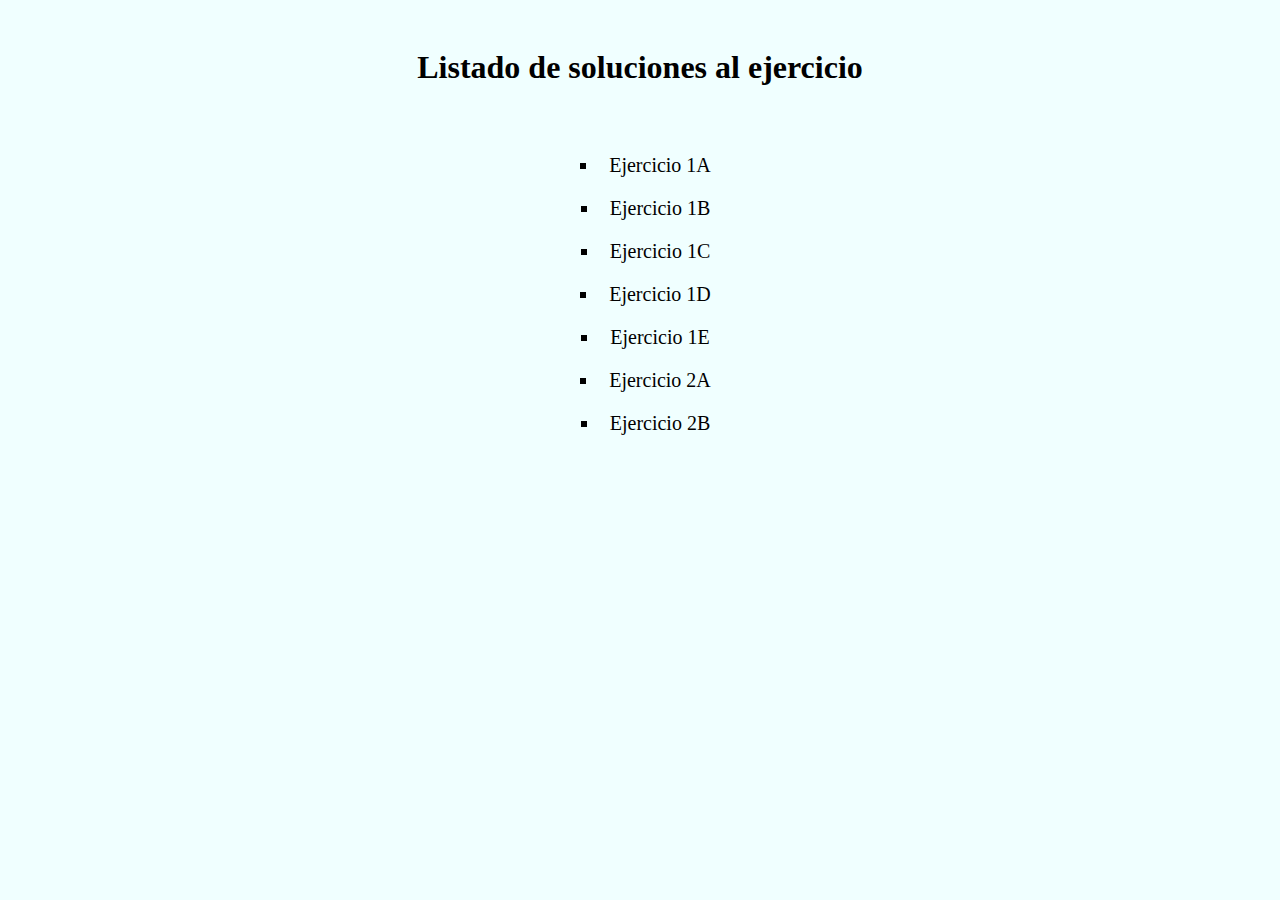
<file: index.html>
<html lang="en">
  <head>
    <meta charset="UTF-8" />
    <meta http-equiv="X-UA-Compatible" content="IE=edge" />
    <meta name="viewport" content="width=device-width, initial-scale=1.0" />
    <title>Listado de soluciones al ejercicio</title>
    <link rel="stylesheet" href="./main.css" />
  </head>
  <body>
    <header class="header">
      <h1>Listado de soluciones al ejercicio</h1>
    </header>
    <main>
      <ul class="list">
        <li><a href="./ejercicio1a.html">Ejercicio 1A</a></li>
        <li><a href="./ejercicio1b.html">Ejercicio 1B</a></li>
        <li><a href="./ejercicio1c.html">Ejercicio 1C</a></li>
        <li><a href="./ejercicio1d.html">Ejercicio 1D</a></li>
        <li><a href="./ejercicio1e.html">Ejercicio 1E</a></li>
        <li><a href="./ejercicio2a.html">Ejercicio 2A</a></li>
        <li><a href="./ejercicio2b.html">Ejercicio 2B</a></li>
      </ul>
    </main>
  </body>
</html>
</file>
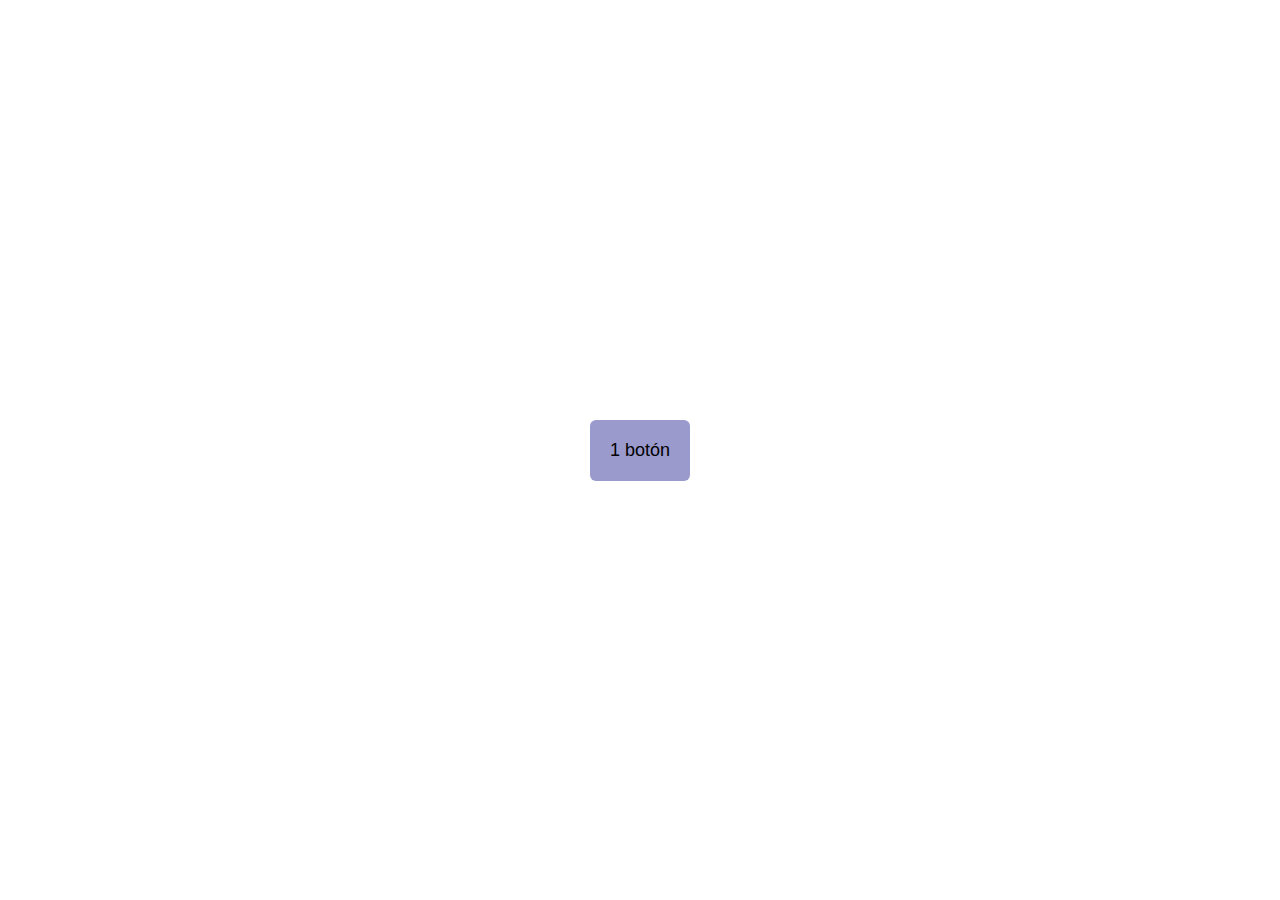
<file: ejercicio1a.html>
<html lang="en">
  <head>
    <meta charset="UTF-8" />
    <meta http-equiv="X-UA-Compatible" content="IE=edge" />
    <meta name="viewport" content="width=device-width, initial-scale=1.0" />
    <title>Prueba de codigo</title>
    <link rel="stylesheet" href="./ejercicio1a.css" />
  </head>
  <body>
    <script src="./ejercicio1a.js"></script>
  </body>
</html>
</file>
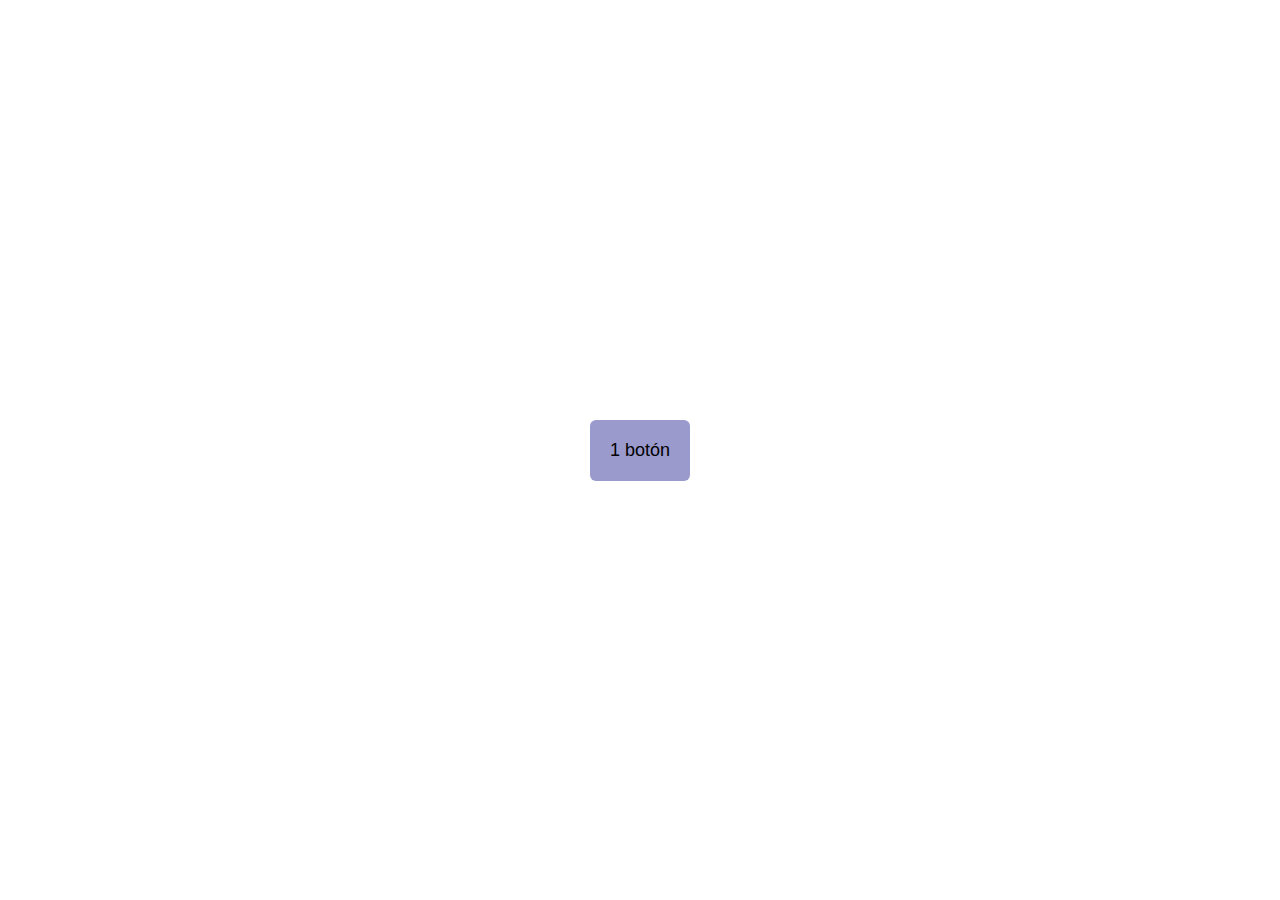
<file: ejercicio1b.html>
<html lang="en">
  <head>
    <meta charset="UTF-8" />
    <meta http-equiv="X-UA-Compatible" content="IE=edge" />
    <meta name="viewport" content="width=device-width, initial-scale=1.0" />
    <title>Prueba de codigo</title>
    <link rel="stylesheet" href="./ejercicio1b.css" />
  </head>
  <body>
    <script src="./ejercicio1b.js"></script>
  </body>
</html>
</file>
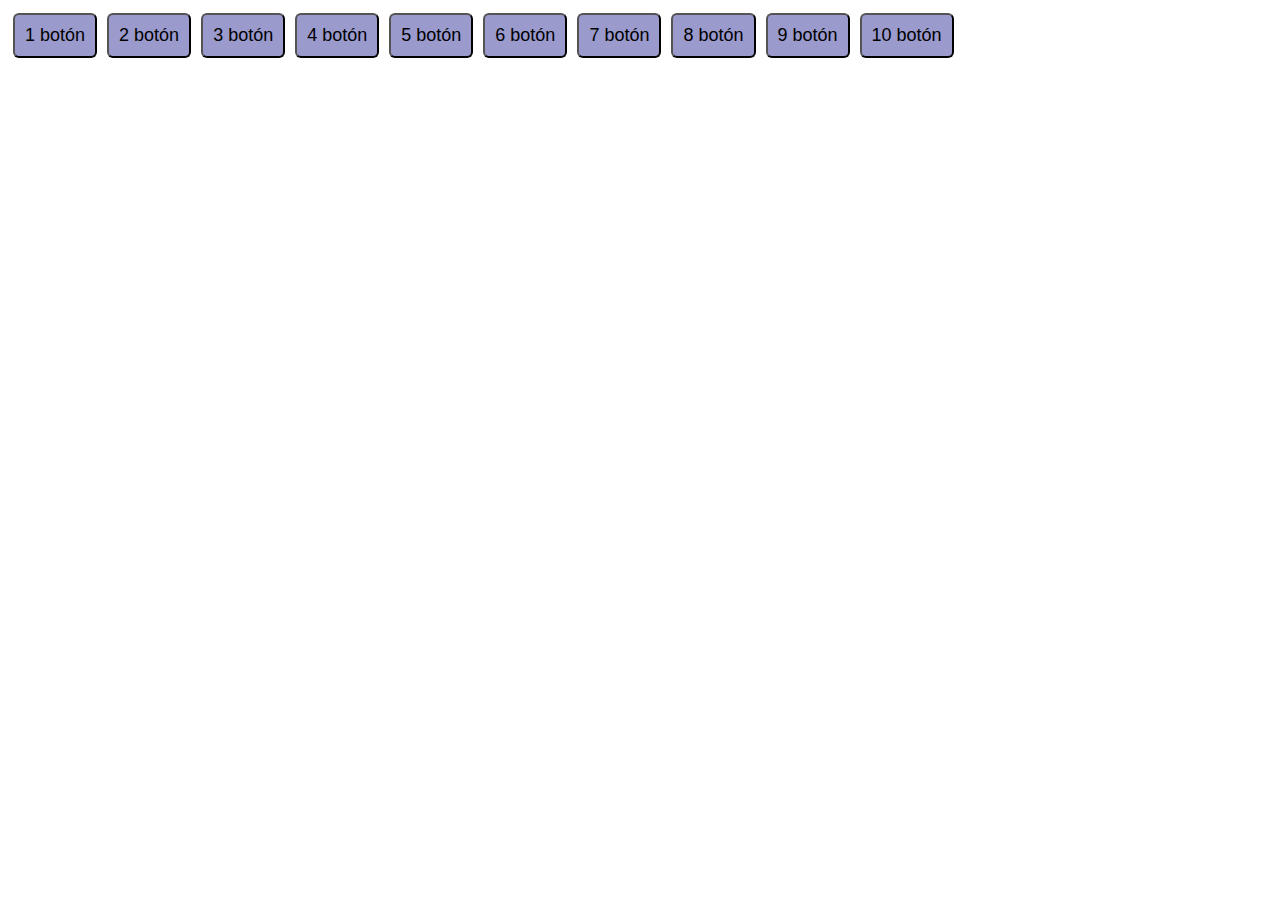
<file: ejercicio1c.html>
<html lang="en">
  <head>
    <meta charset="UTF-8" />
    <meta http-equiv="X-UA-Compatible" content="IE=edge" />
    <meta name="viewport" content="width=device-width, initial-scale=1.0" />
    <title>Prueba de codigo</title>
    <link rel="stylesheet" href="./ejercicio1c.css" />
  </head>
  <body>
    <script src="./ejercicio1c.js"></script>
  </body>
</html>
</file>
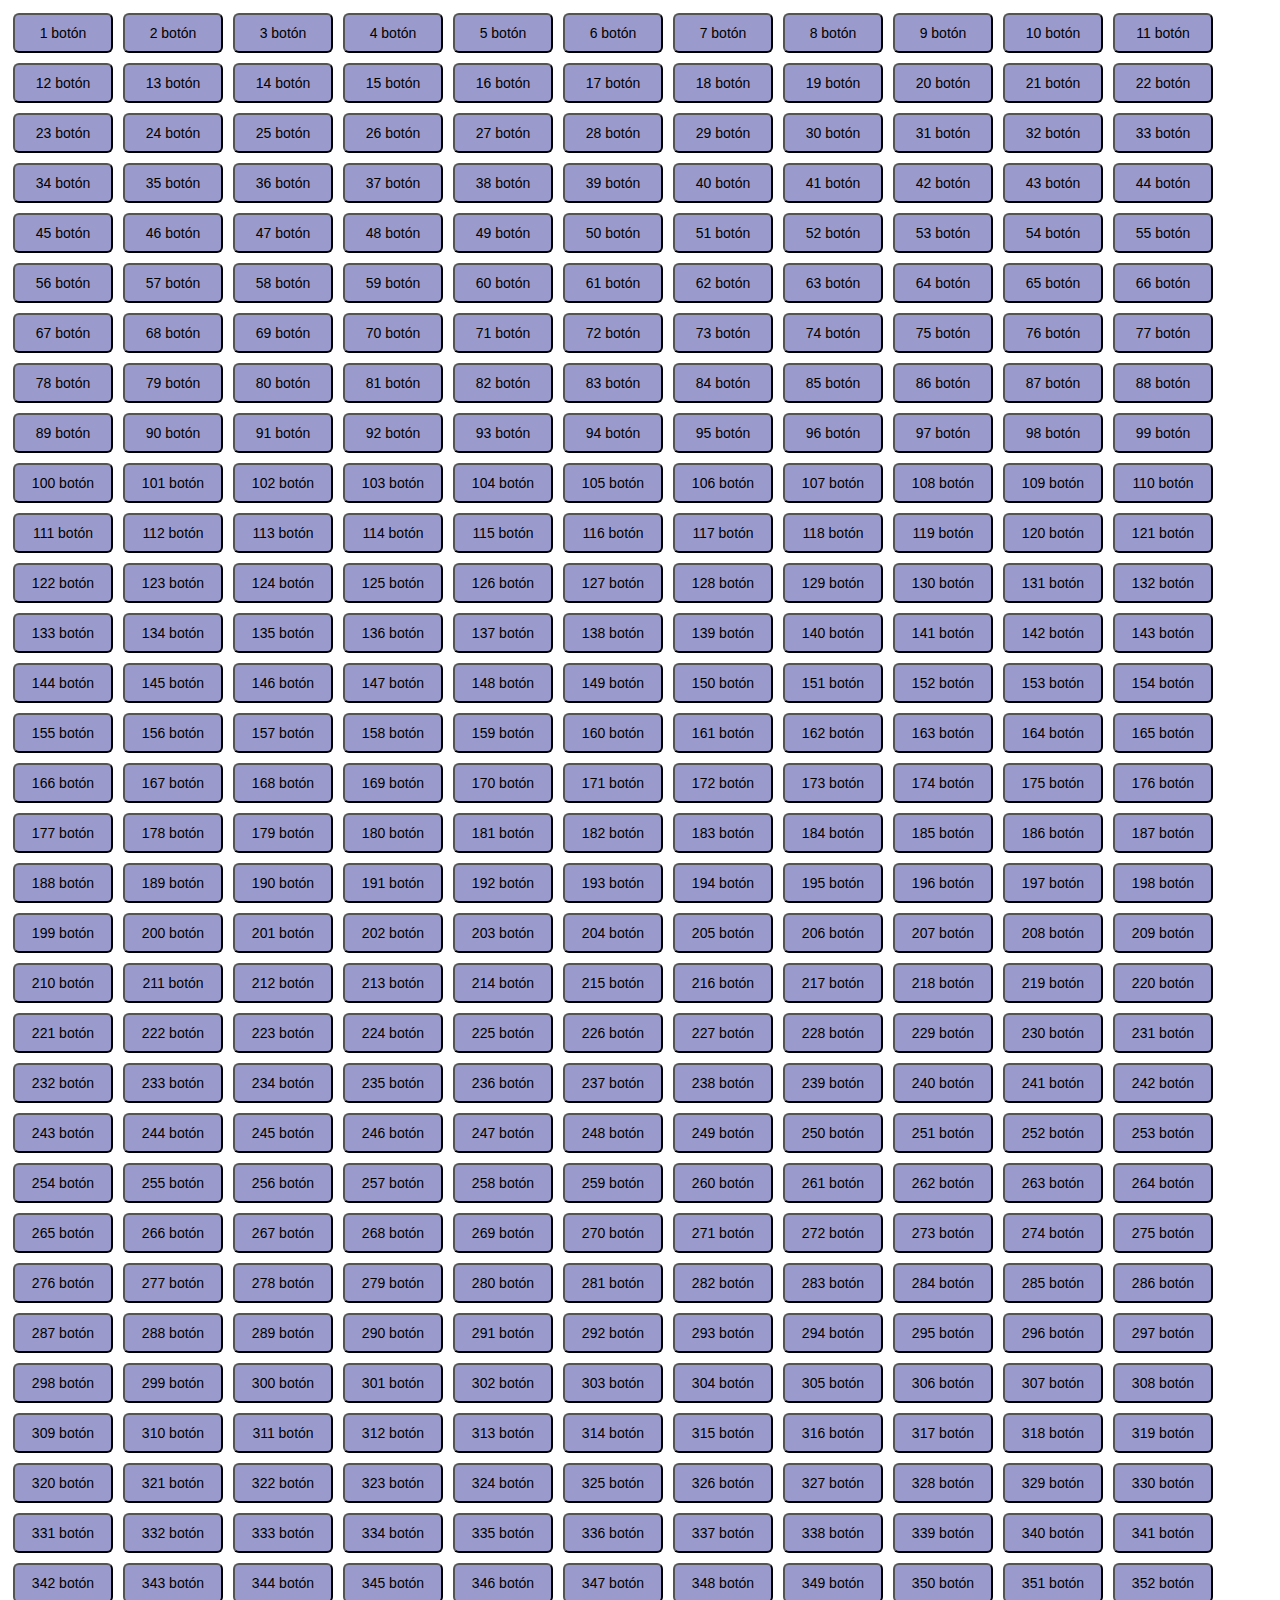
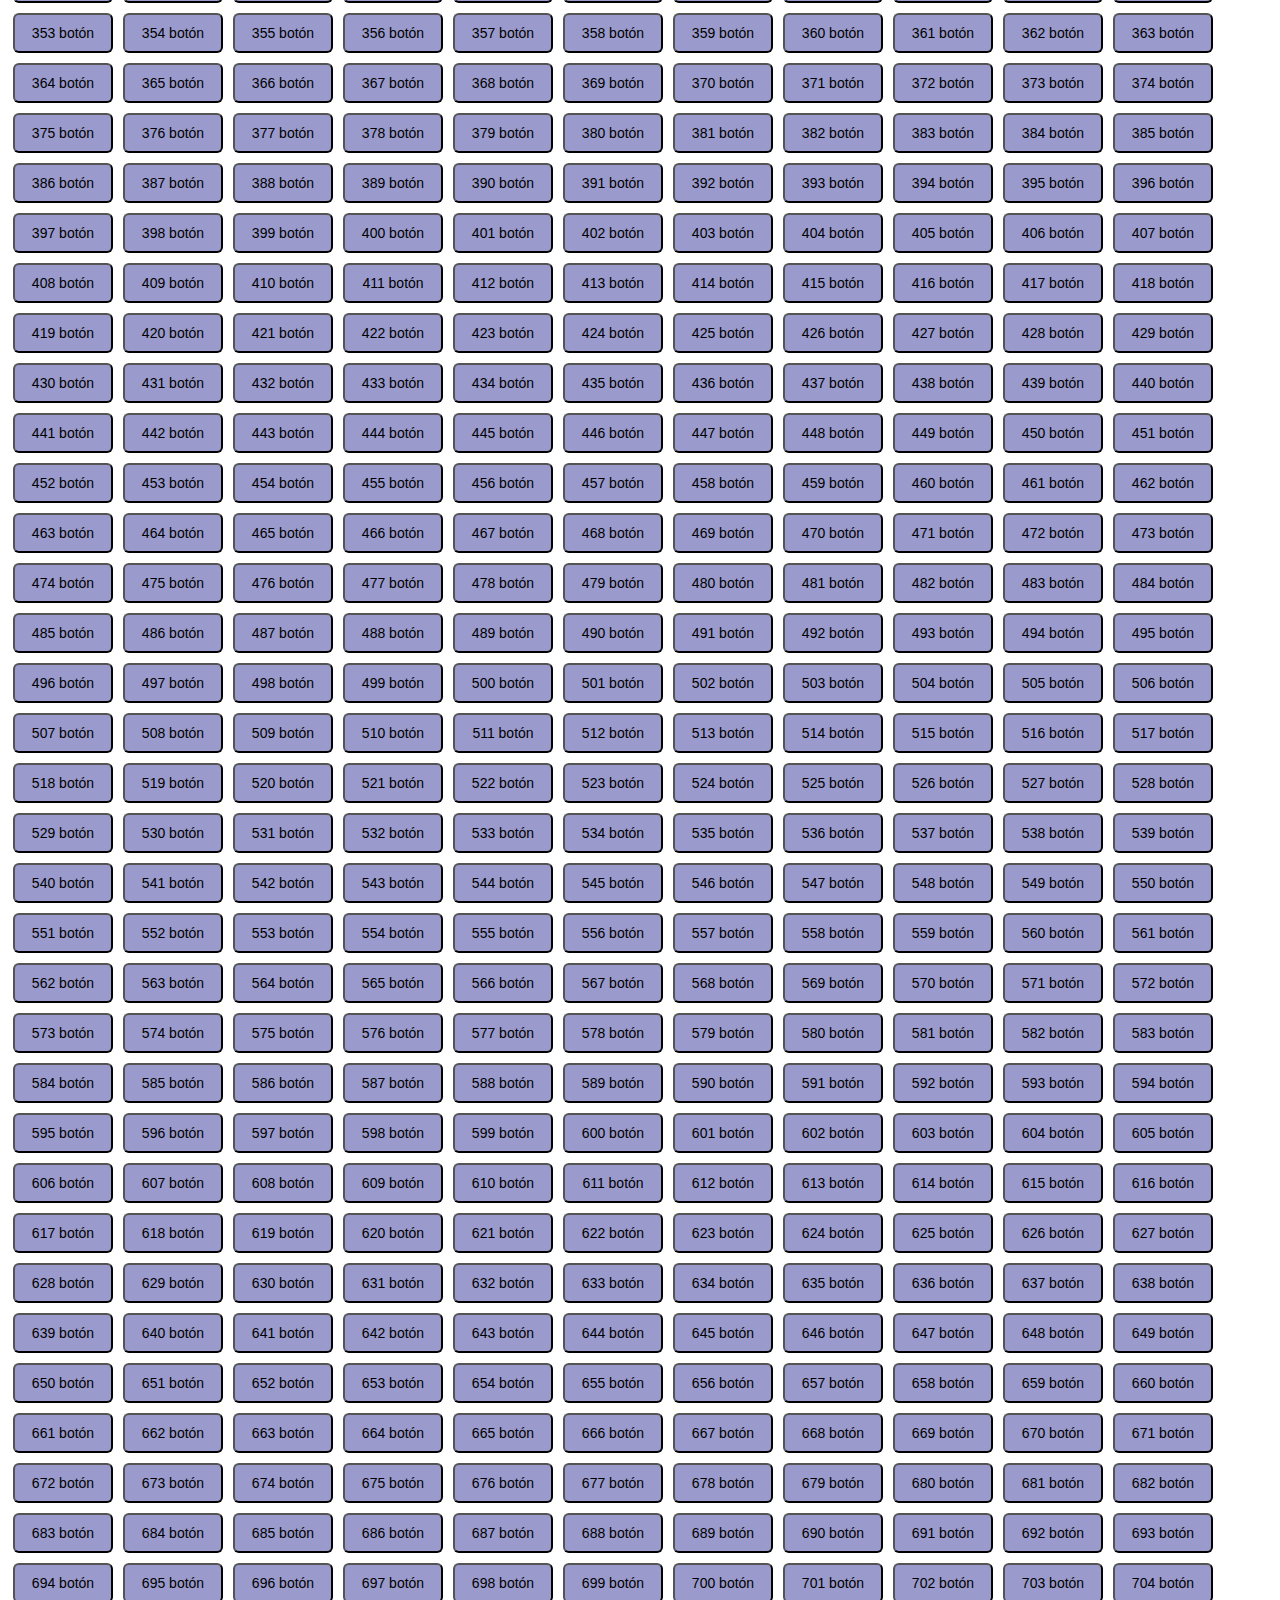
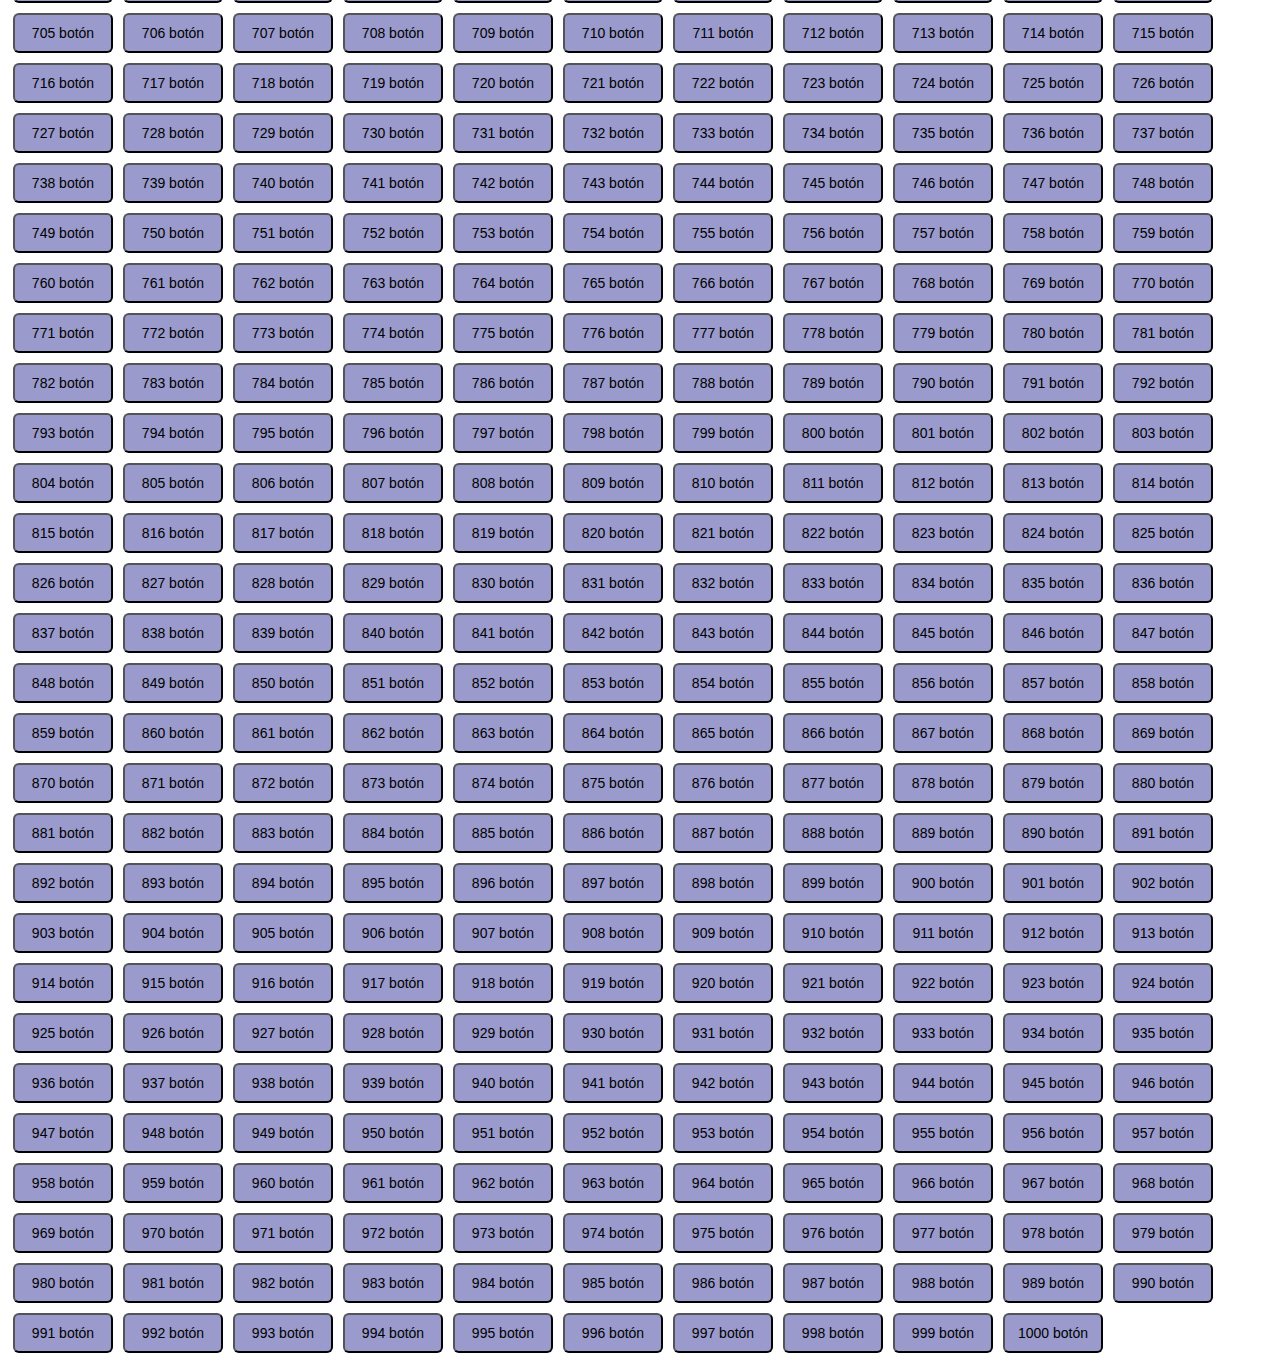
<file: ejercicio1d.html>
<html lang="en">
  <head>
    <meta charset="UTF-8" />
    <meta http-equiv="X-UA-Compatible" content="IE=edge" />
    <meta name="viewport" content="width=device-width, initial-scale=1.0" />
    <title>Prueba de codigo</title>
    <link rel="stylesheet" href="./ejercicio1d.css" />
  </head>
  <body>
    <script src="./ejercicio1d.js"></script>
  </body>
</html>
</file>
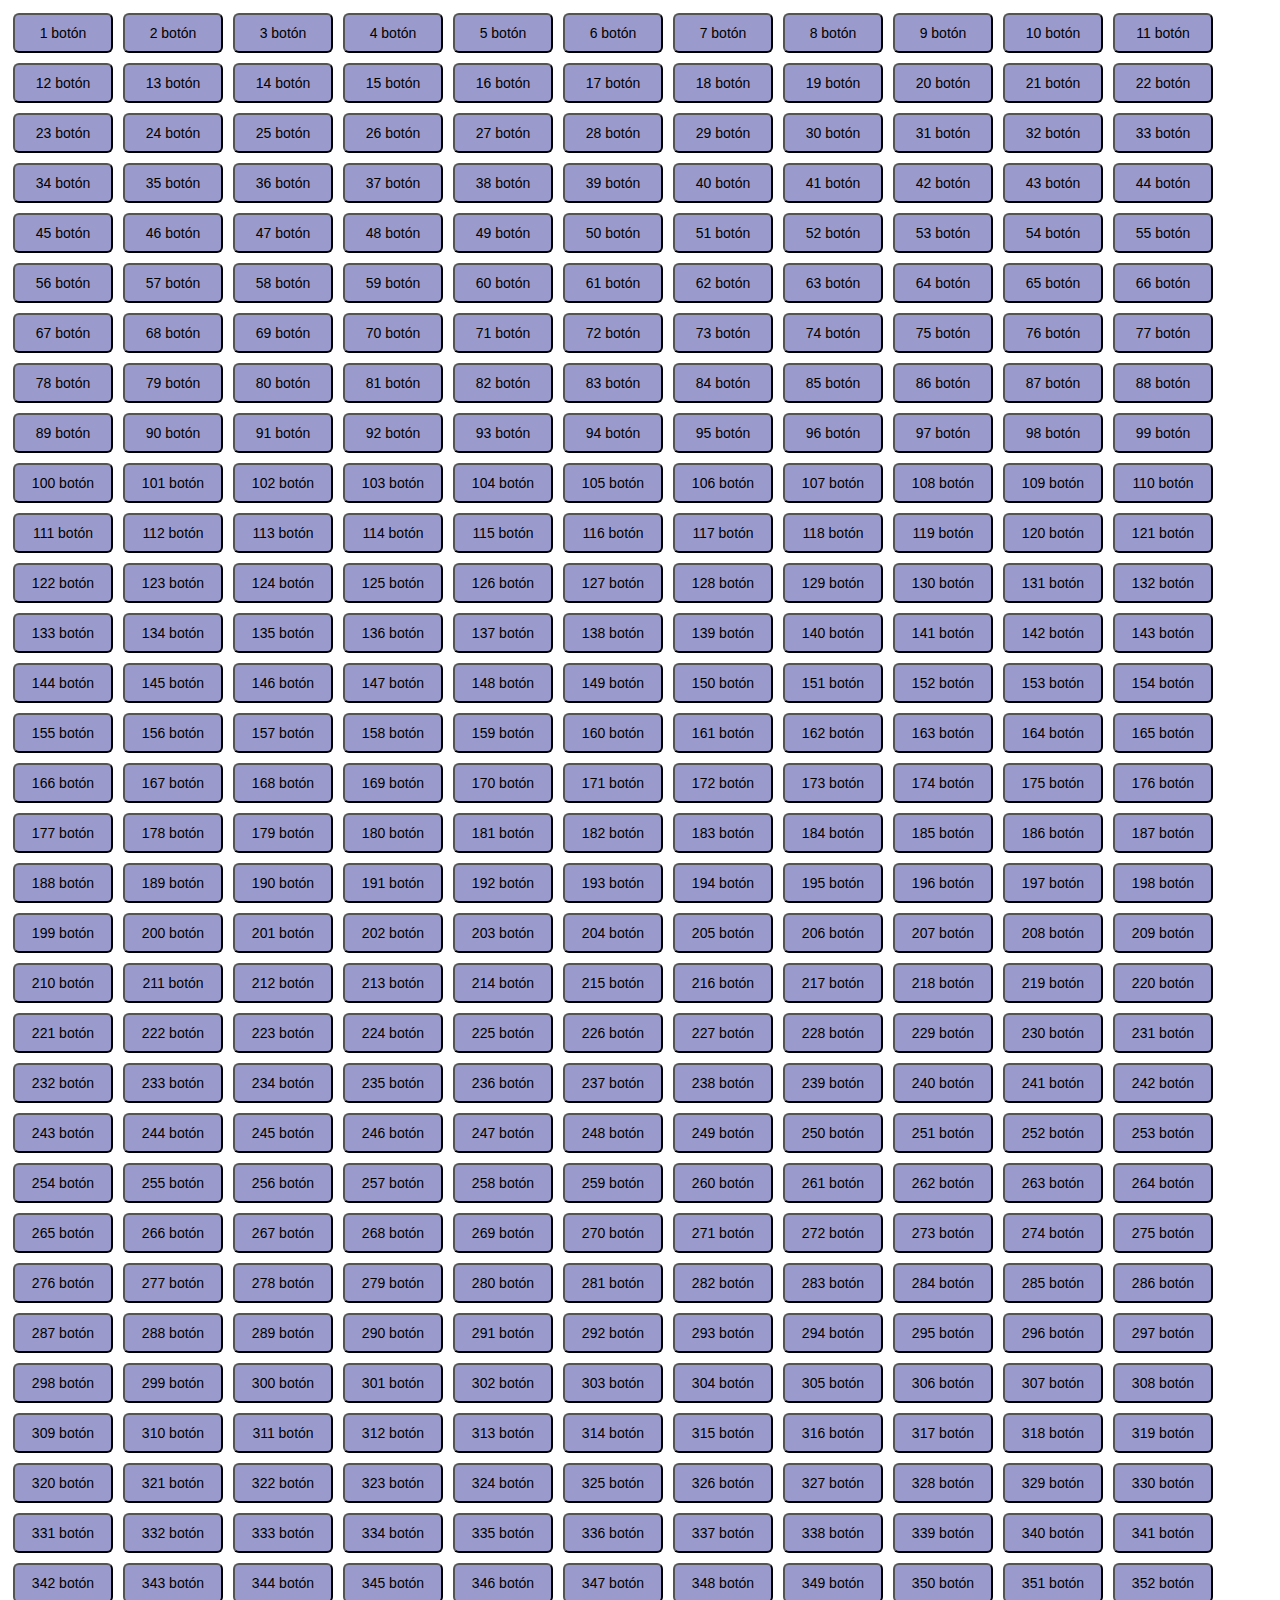
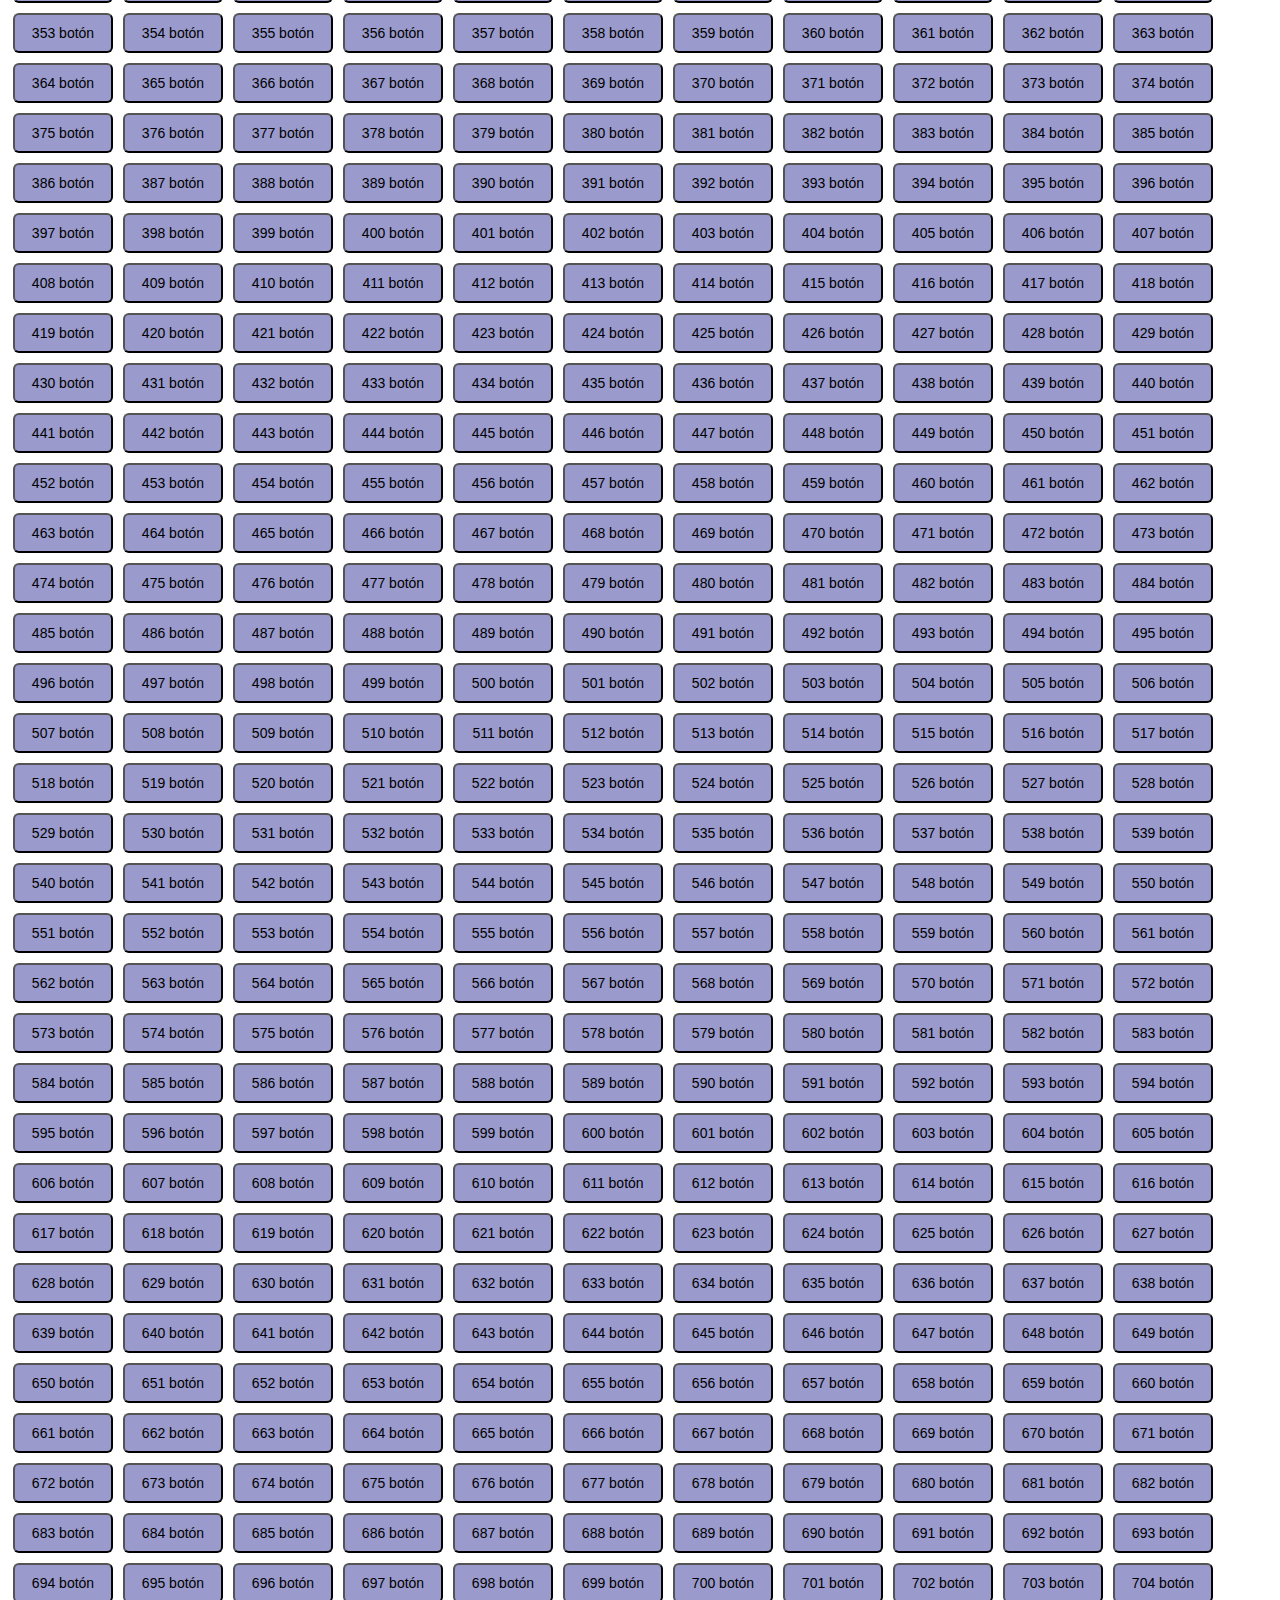
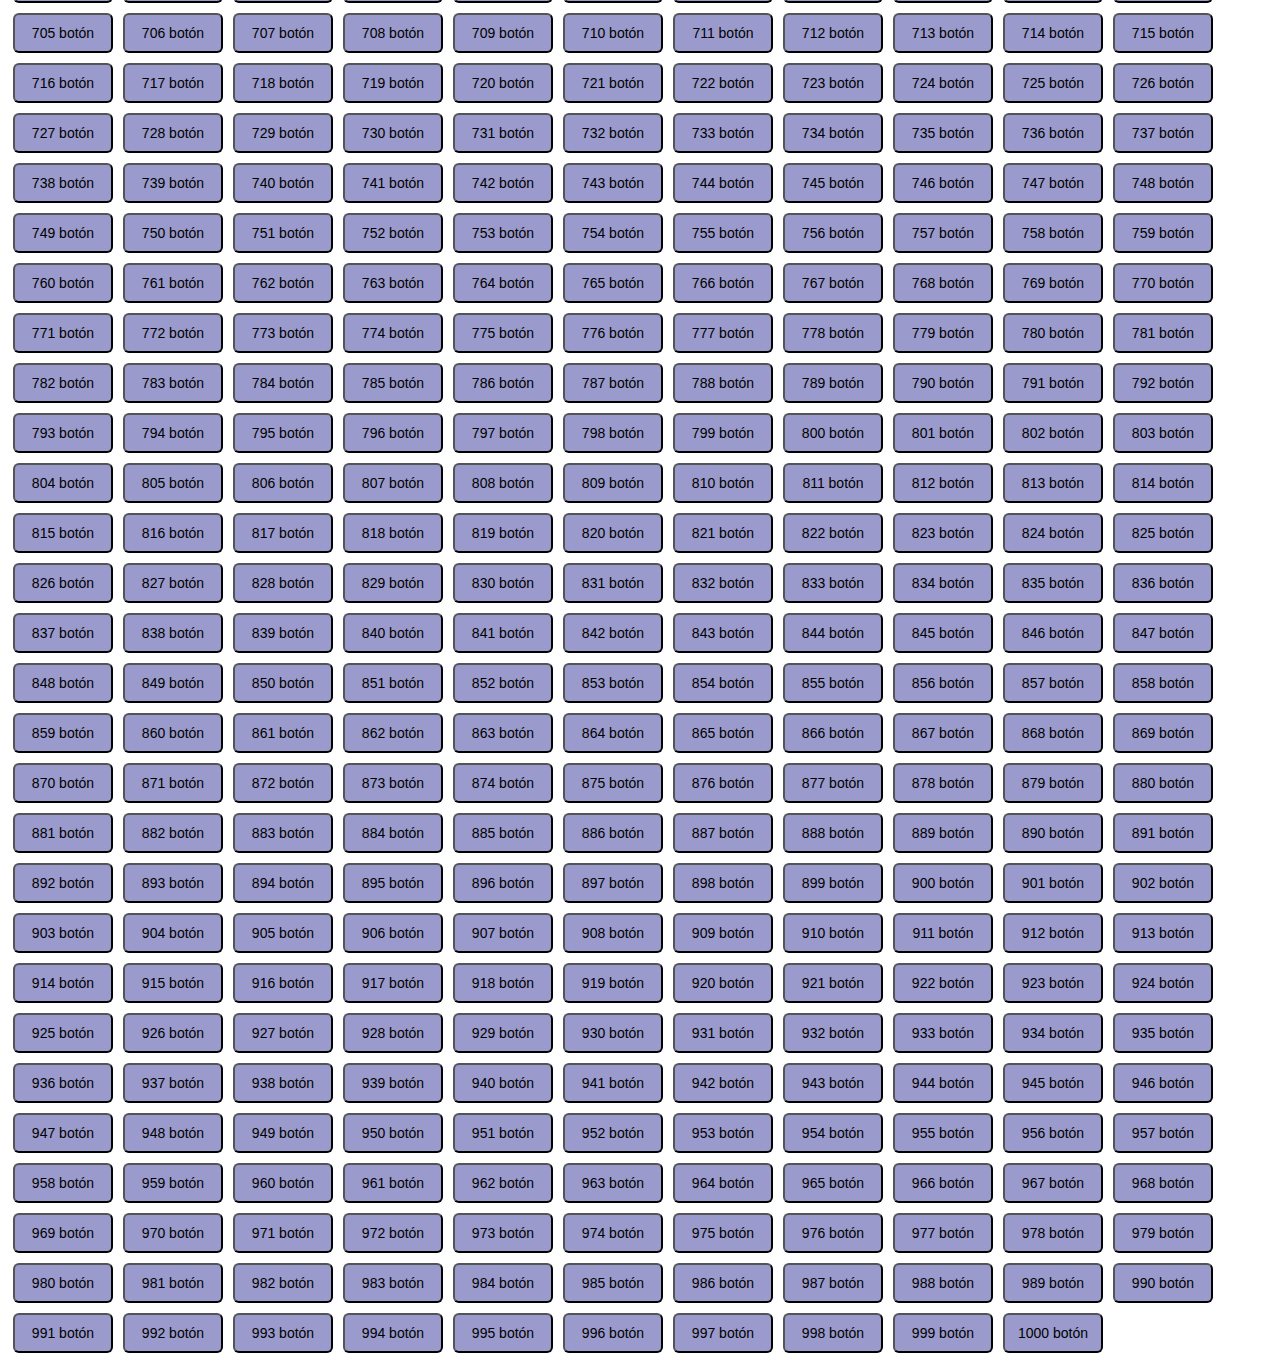
<file: ejercicio1e.html>
<html lang="en">
  <head>
    <meta charset="UTF-8" />
    <meta http-equiv="X-UA-Compatible" content="IE=edge" />
    <meta name="viewport" content="width=device-width, initial-scale=1.0" />
    <title>Prueba de codigo</title>
    <link rel="stylesheet" href="./ejercicio1e.css" />
  </head>
  <body>
    <script src="./ejercicio1e.js"></script>
  </body>
</html>
</file>
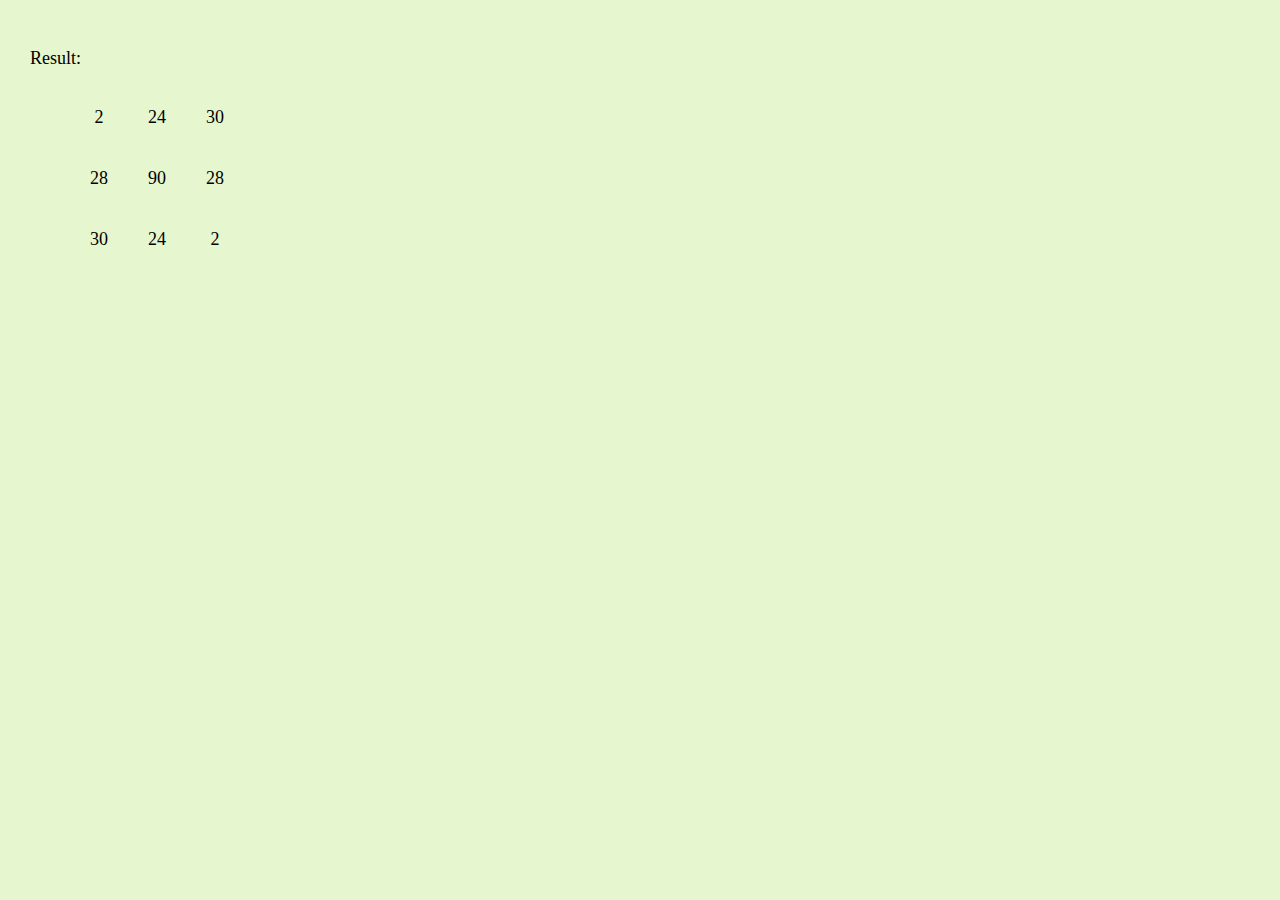
<file: ejercicio2a.html>
<html lang="en">
  <head>
    <meta charset="UTF-8" />
    <meta http-equiv="X-UA-Compatible" content="IE=edge" />
    <meta name="viewport" content="width=device-width, initial-scale=1.0" />
    <title>Prueba de codigo</title>
    <link rel="stylesheet" href="./ejercicio2a.css" />
  </head>
  <body>
    <section>
      <p>Result:</p>
      <div id="result" class="result"></div>
    </section>
    <script src="./ejercicio2a.js"></script>
  </body>
</html>
</file>
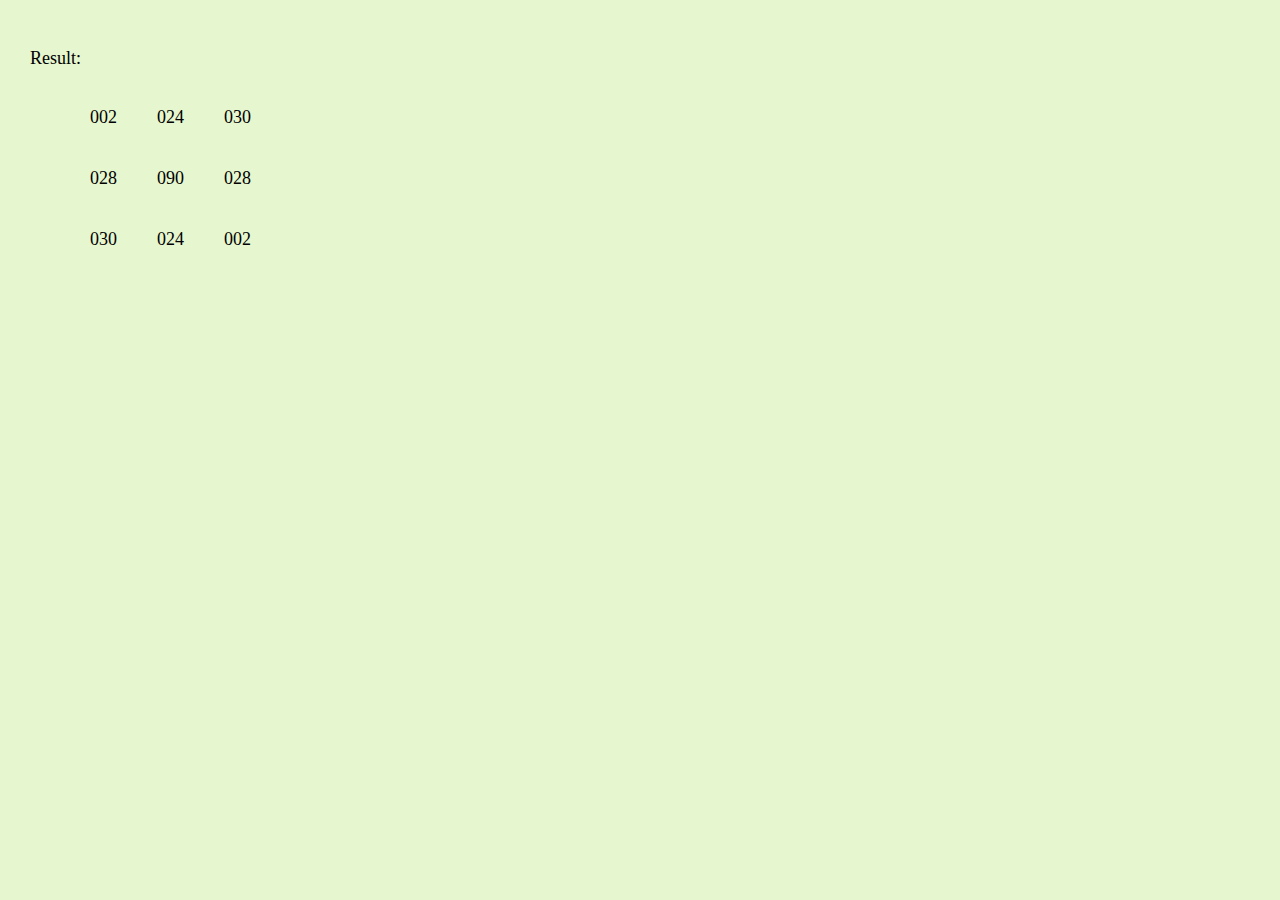
<file: ejercicio2b.html>
<html lang="en">
  <head>
    <meta charset="UTF-8" />
    <meta http-equiv="X-UA-Compatible" content="IE=edge" />
    <meta name="viewport" content="width=device-width, initial-scale=1.0" />
    <title>Prueba de codigo</title>
    <link rel="stylesheet" href="./ejercicio2b.css" />
  </head>
  <body>
    <section>
      <p>Result:</p>
      <div id="result" class="result"></div>
    </section>
    <script src="./ejercicio2b.js"></script>
  </body>
</html>
</file>
<file: main.css>
* {
    background-color: azure;
}

.header{
    padding: 20px;
    display: flex;
    justify-content: center;
}

.list{
    list-style-type: square;
    display: flex;
    flex-direction: column;
    align-items: center;
}

.list li{
    padding: 10px;
    font-size: 20px;
}

.list li a{
    color: black;
    text-decoration: none;
}

.list li a:hover{
    color: red;
}
</file>
<file: ejercicio1a.css>
body{
    display: flex;
    justify-content: center;
    align-items: center
}

.button{
    padding: 20px;
    font-size: 18px;
    background-color: rgb(154, 154, 205);
    border: none;
    border-radius: 6px;
}
</file>
<file: ejercicio1b.css>
body{
    display: flex;
    justify-content: center;
    align-items: center
}

.button{
    padding: 20px;
    font-size: 18px;
    background-color: rgb(154, 154, 205);
    border: none;
    border-radius: 6px;
}
</file>
<file: ejercicio1c.css>
.button{
    padding: 10px;
    font-size: 18px;
    background-color: rgb(154, 154, 205);
    border-radius: 6px;
    margin: 5px;
}
</file>
<file: ejercicio1d.css>
.button{
    height: 40px;
    font-size: 14px;
    width: 100px;
    background-color: rgb(154, 154, 205);
    border-radius: 6px;
    margin: 5px;
}
</file>
<file: ejercicio1e.css>
.button{
    height: 40px;
    font-size: 14px;
    width: 100px;
    background-color: rgb(154, 154, 205);
    border-radius: 6px;
    margin: 5px;
}
</file>
<file: ejercicio2a.css>
body{
    background-color: rgb(230, 246, 206);
    display: flex;
    margin: 30px;
    font-size: 18px;
}

.result ul {
    display: grid;
    grid-template-columns: 1fr 1fr 1fr;
    width: 100px;
    text-align: center;
}
.result li {
    list-style: none;
    margin: 20px;
}
</file>
<file: ejercicio2b.css>
body{
    background-color: rgb(230, 246, 206);
    display: flex;
    margin: 30px;
    font-size: 18px;
}

.result ul {
    display: grid;
    grid-template-columns: 1fr 1fr 1fr;
    width: 100px;
    text-align: center;
}
.result li {
    list-style: none;
    margin: 20px;
}
</file>
